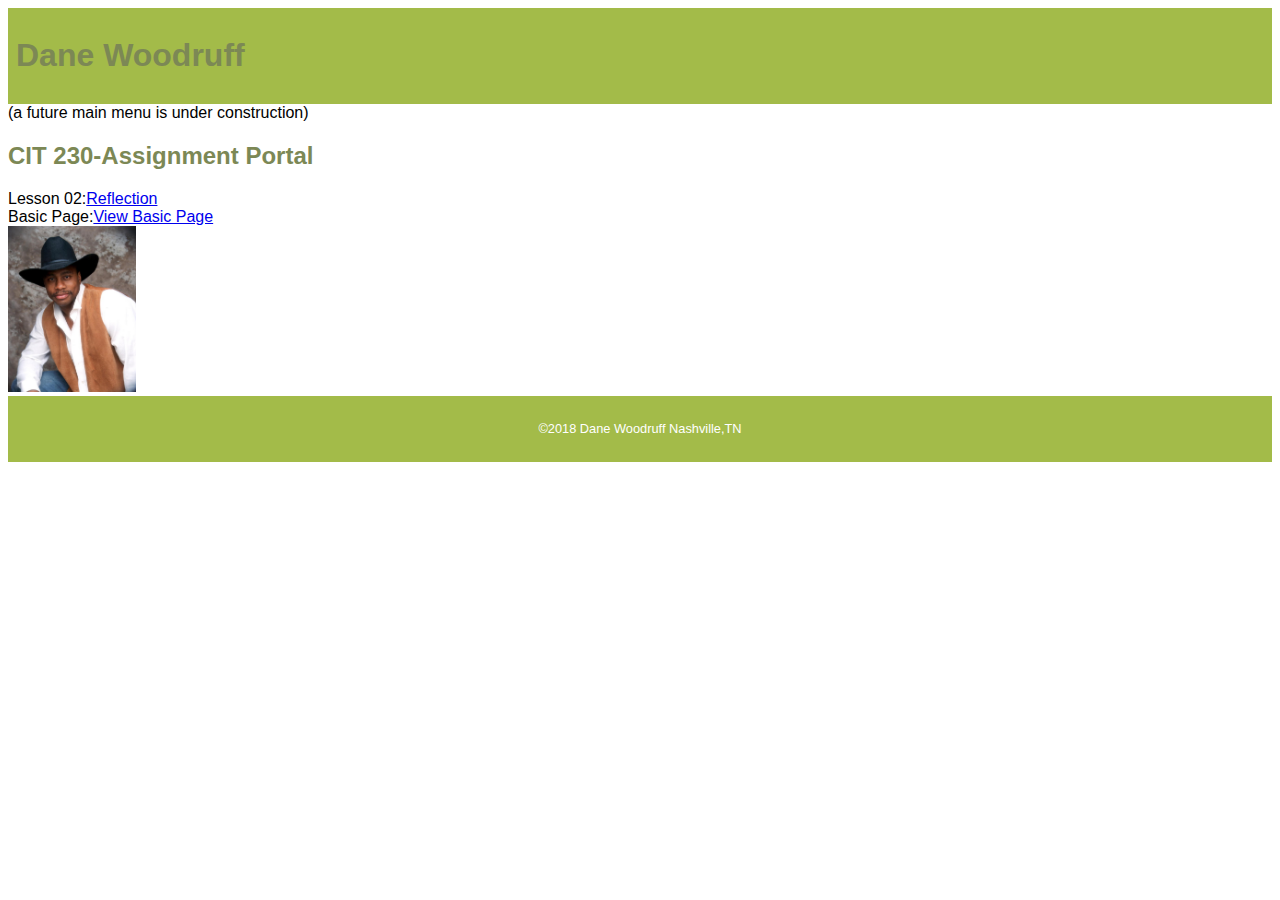
<file: index.html>
<!DOCTYPE html>
<html lang="en-us">
  <head>
    <meta charset="utf-8">
    <meta name="viewport" content="width=device-width, initial-scale=1">
    <title> CIT 230 Assignment Portal|Dane Woodruff|BYU-Idaho</title>
    <meta name="description" content="portal page for Dane Woodruff">
     <link rel="stylesheet" href="val-css.css">
  </head>
  <body>
   <header>
    <h1>Dane Woodruff</h1>
   </header>
   <nav>
       (a future main menu is under construction)
   </nav>
   <main>
    <h2>CIT 230-Assignment Portal</h2>
    <li>Lesson 02:<a href="https://byui.brightspace.com/d2l/le/content/349262/viewContent/5030690/View">Reflection</a></li>
    <li>Basic Page:<a href="basicpage.html">View Basic Page</a></li>
    <img src="dane.jpg" width="200" height="273" alt="My Profile Picture">
   </main>
   <footer>
    <p>&copy;2018 Dane Woodruff Nashville,TN
        <a href="http://www.byui.edu/online"BYU-Idaho Online Learning></a>
    </p>
   </footer>
  
  </body>
</html>
</file>
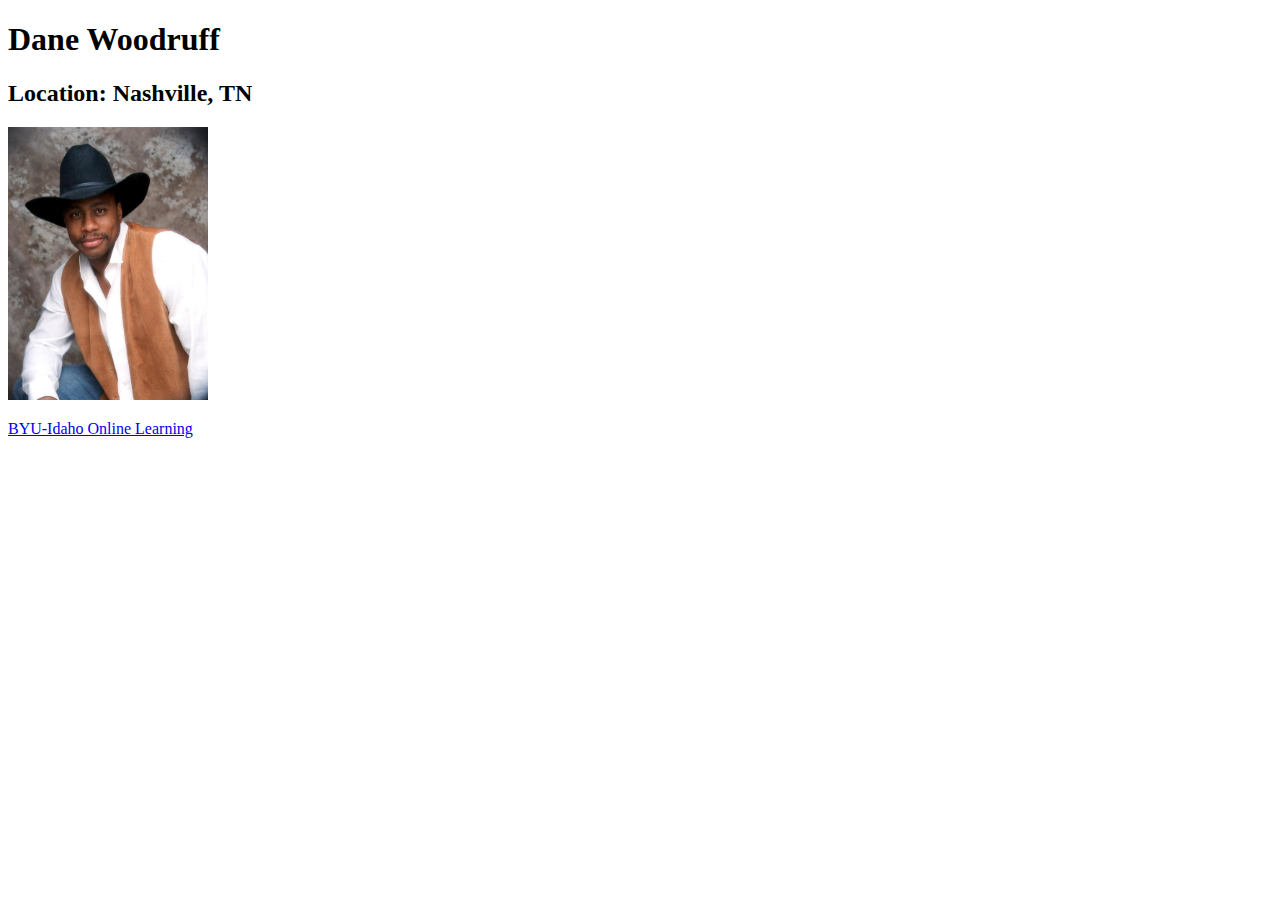
<file: basicpage.html>
<!DOCTYPE html>
<html>
  <head>
    <meta charset="utf-8">
    <title> CIT 230 Assignment Portal</title>
  </head>
  <body>
    <h1>Dane Woodruff</h1>
    <h2>Location: Nashville, TN</h2>
    <p>
      <img src="dane.jpg" alt="my profile picture"
      width="200" height="273">
    </p>
      <p><a href="http://www.byui.edu/online">BYU-Idaho Online Learning</a></p>
  </body>
</html>
</file>
<file: val-css.css>
* { box-sizing: border-box; }

body { 
    font-size: 16px;
    font-family: 'Sansito', Ubuntu, sans-serif;
}

h1, h2, h3 {
    color: #7c8855;
    font-weigth:600;
}

h1 {
    font-size: 
}

header {
    background-color: #a3bb49; 
    padding: .5rem
}

main {
	min-height: 5;
}

main img {
    width: 128px;
    height: auto;
}

footer {
	clear: both;
	text-align: center;
	padding: 1em;
	background-color: #a3bb49;
	color: #fff;
	font-size: .8rem;

/* Class Selectors *******************/

.profile {
    box-shadow: .25rem .25rem .25rem #ccaabb;
    border: 1px solid #777;}
}
</file>
